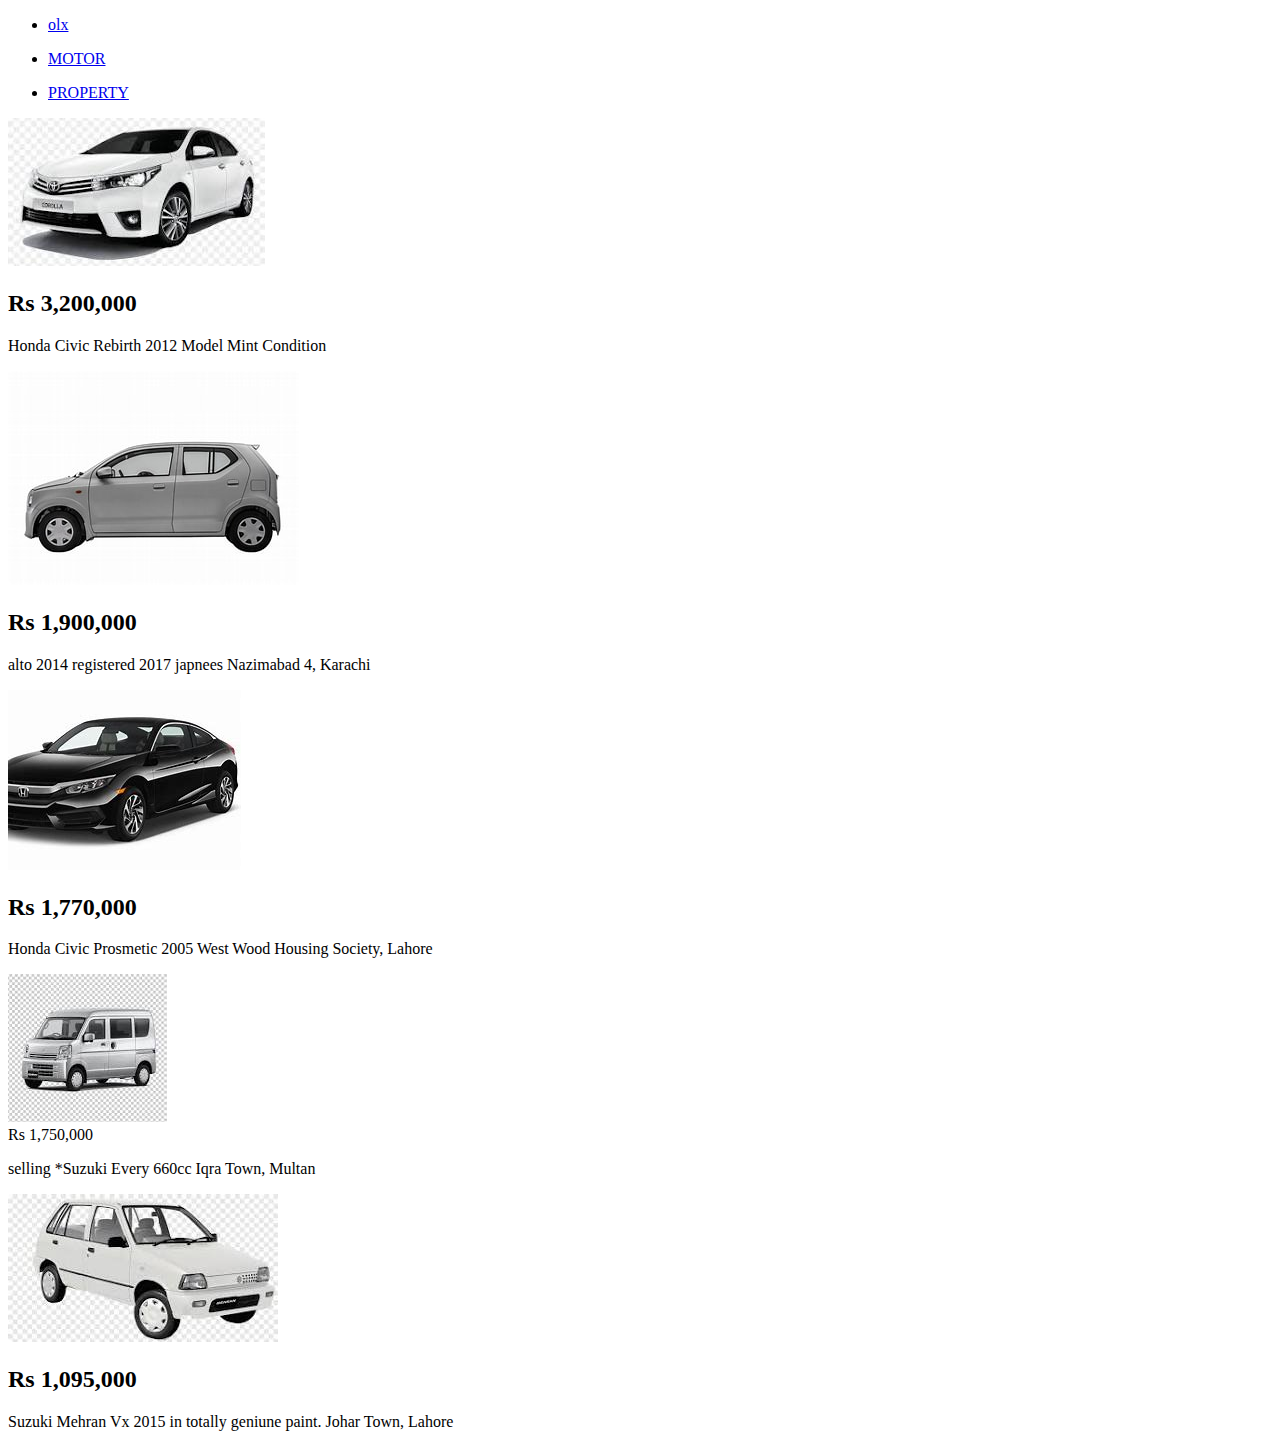
<file: index.html>
<!DOCTYPE html>
<html lang="en">
<head>
    <meta charset="UTF-8">
    <meta name="viewport" content="width=device-width, initial-scale=1.0">
    <title>Document</title>
    <link rel="stylesheet" href="">
</head>
<body>

<section>
    <header>
        <div class="main-wrapper">
            <div class="navigation">
<ul>
    <li>
        <a href="#">olx</a>
    </li>
</ul>
<ul>
    <li> <a href="#">MOTOR</a></li>
</ul>
<ul>
    <li> <a href="#">PROPERTY</a></li>
</ul>


            </div>









        </div>
    </header>
<section class="wrapper ">
    <div class="card">
<div class="card1">
   
   <img src="./assets/images/car1.jpg" alt="">
   <div class="content1">
    <h2> Rs 3,200,000</h2>

   </div>

<p>
Honda Civic Rebirth 2012 Model Mint Condition </p>
</div>

<div class="card2">
   
    <img src="./assets/images/car2.jpg" alt="">
    <div class="content2"> 
      <h2>  Rs 1,900,000</h2>
        
     <p>   alto 2014 registered 2017 japnees
        Nazimabad 4, Karachi</p>
    </div>
 
 
 </div>
 <div class="card3">
   
    <img src="./assets/images/car3.jpg" alt="">
    <div class="content3"> 
<h2>Rs 1,770,000
</h2>
<p>Honda Civic Prosmetic 2005
West Wood Housing Society, Lahore
        
       </p>
    </div>
 
 
 </div>
 <div class="card4">
    
<img src="./assets/images/car4.jpg" alt="">
 
   
        <div class="content4">
        Rs 1,750,000

<p>selling *Suzuki Every 660cc
Iqra Town, Multan
       </p> </div>
    </div>
    <div class="card5">
   
        <img src="./assets/images/car5.jpg" alt="">
        
          <div class="content5">
            <h2>Rs 1,095,000</h2>
    
            <p>  Suzuki Mehran Vx 2015 in totally geniune paint.
            Johar Town, Lahore<p> 
    
            </div>  
    
           </p>
        </div>
 
 </div>
 
 
 
 </div>










    </div>
</section>








</section>
</body>
</html>
</file>
